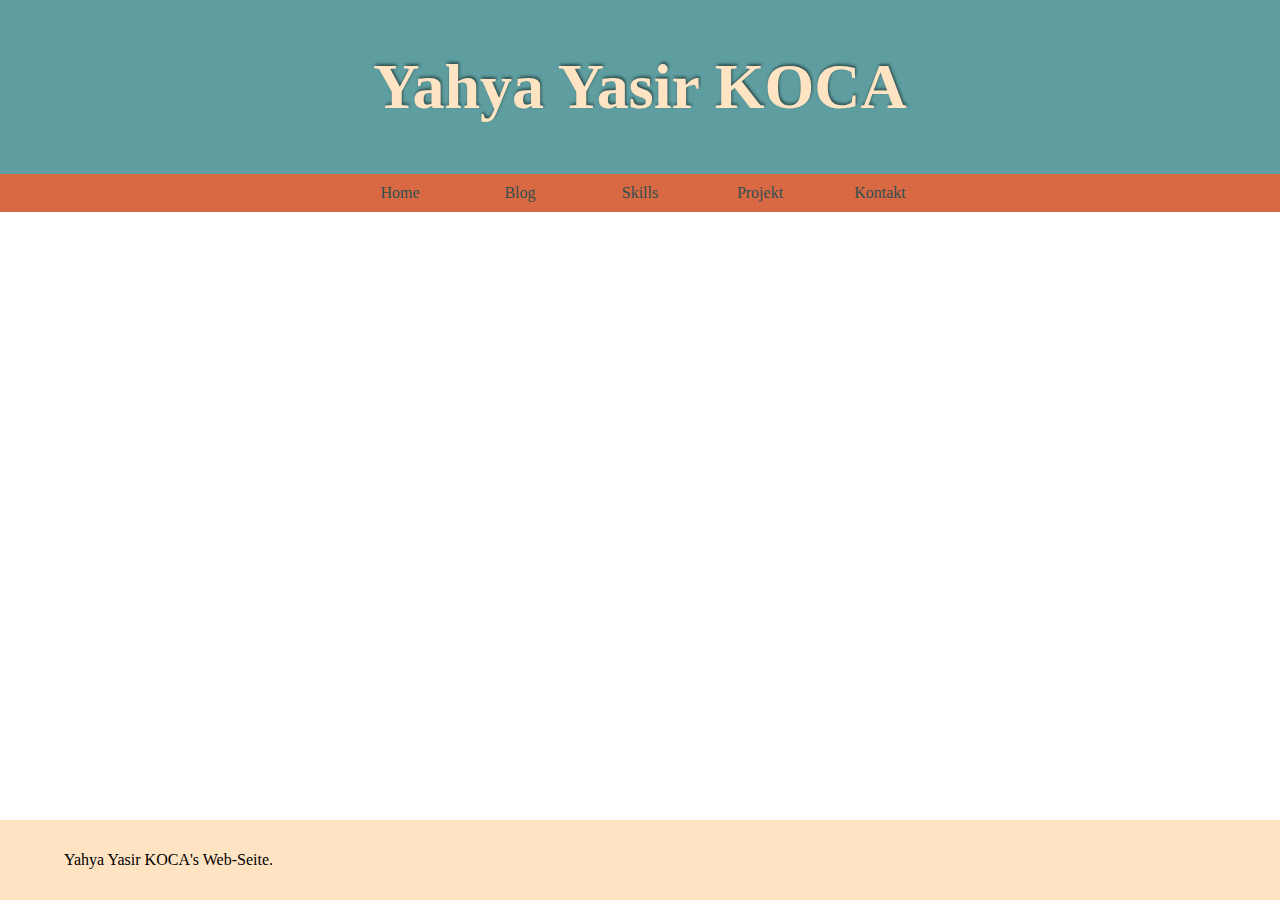
<file: menu_nav/index.html>
<!DOCTYPE html>
<html lang="en">

<head>
    <meta charset="UTF-8">
    <meta name="viewport" content="width=device-width, initial-scale=1.0">
    <link rel="stylesheet" href="style.css">
    <title>Document</title>
</head>

<body>
    <section class="yasir">
        <h1>Yahya Yasir KOCA</h1>
    </section>

    <section class="menu">
        <ul>
            <li>Home</li>
            <li>Blog</li>
            <li>Skills</li>
            <li>Projekt</li>
            <li>Kontakt</li>
        </ul>
    </section>
    <footer>
        <p>Yahya Yasir KOCA's Web-Seite.</p>
    </footer>

</body>

</html>
</file>
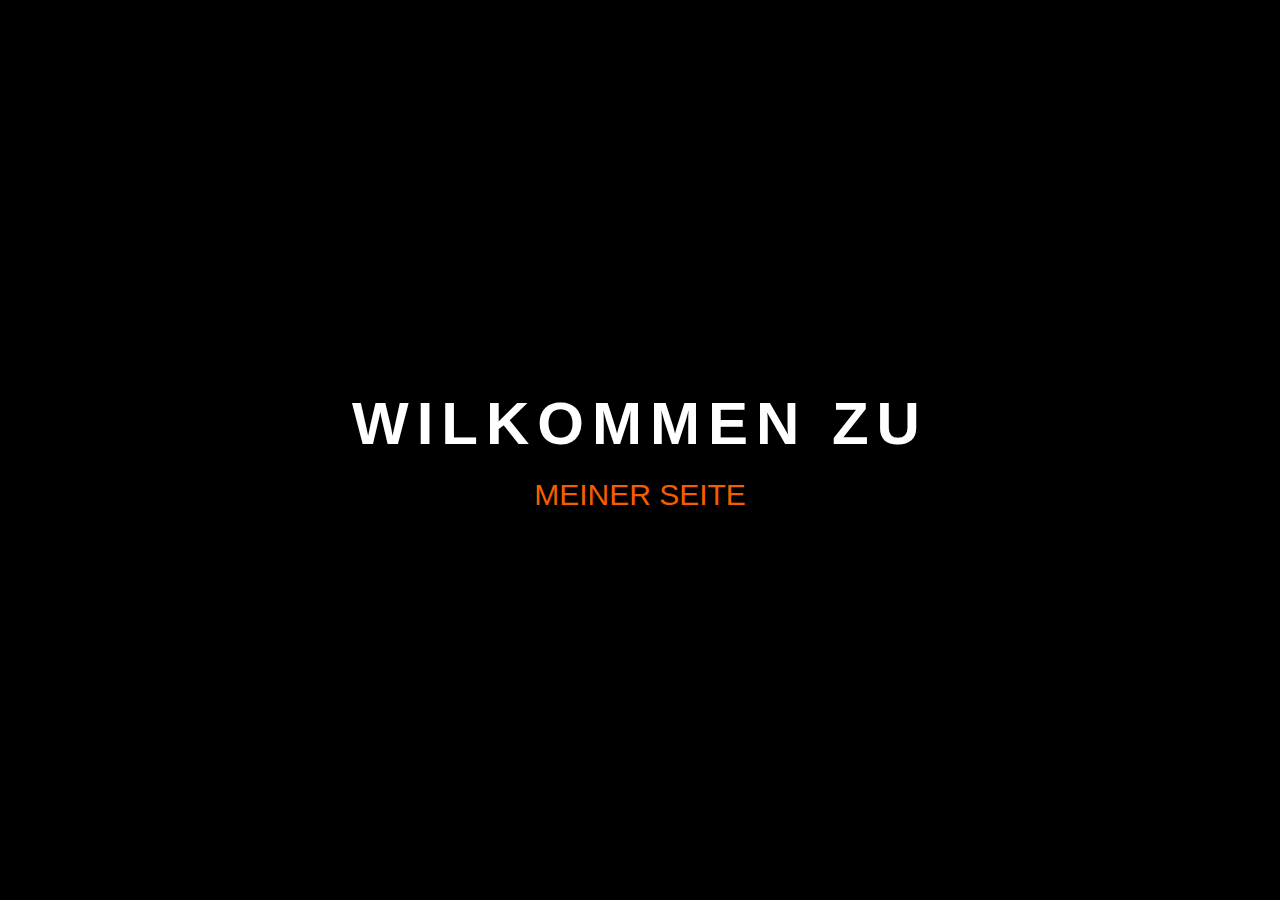
<file: text-animation/index.html>
<!DOCTYPE html>
<html lang="en">
<head>
    <meta charset="UTF-8">
    <meta name="viewport" content="width=device-width, initial-scale=1.0">
    <link rel="stylesheet" href="style.css">
    <title>Text Animation</title>
</head>
<body>
    <div class="container">
        <span class="text1">Wilkommen zu</span>
        <span class="text2">meiner Seite</span>
    </div>
</body>
</html>
</file>
<file: menu_nav/style.css>
* {
    margin: 0;
    padding: 0;
    box-sizing: border-box;
}
section.yasir {
    display: flex;
    background-color: cadetblue;
    padding: 40px;
    text-align: center;
    color: bisque;
    font-size: 2em;
    text-shadow: 1px -2px 3px darkslategrey;
}
section h1 {
    width: 100%;
    padding: 10px;
}

section.menu {
    text-align: center;
    background-color: #D96943;
}
section.menu ul {
    display: inline-flex;
}
section ul li {
    display: block;
    width: 120px;
    list-style-type: none;
    padding: 10px;
    color: darkslategrey;
}
section ul li:hover {
    color: #D96943;
    background-color: bisque;
    cursor: pointer;
}

/* ----- FOOTER ----- */
footer {
    display: block;
    position: absolute;
    bottom: 0;
    width: 100%;
    padding-left: 5%;
    line-height: 500%;
    background-color: bisque;
}
</file>
<file: text-animation/style.css>
* {
    padding: 0;
    margin: 0;
    font-family: Verdana, Geneva, Tahoma, sans-serif;
}

body {
    background: #000;
}

.container {
    text-align: center;
    position: absolute;
    top: 50%;
    left: 50%;
    transform: translate(-50%, -50%);
    width: 100%;
}
.container span{
    color: #ffffff;
    text-transform: uppercase;
    display: block;
}
.text1 {
    font-size: 60px;
    font-weight: 700;
    letter-spacing: 8px;
    margin-bottom: 20px;
    background: #000;
    position: relative;
    animation: text 2s 1;
}
.container .text2 {
    font-size: 30px;
    color: #F55E00;
}

@keyframes text {
    0% {
        color: black;
        margin-bottom: -40px;
    }
    30% {
        letter-spacing: 20px;
        margin-bottom: -40px;
    }
    85% {
        letter-spacing: 8px;
        margin-bottom: -40px;
    }
}
</file>
